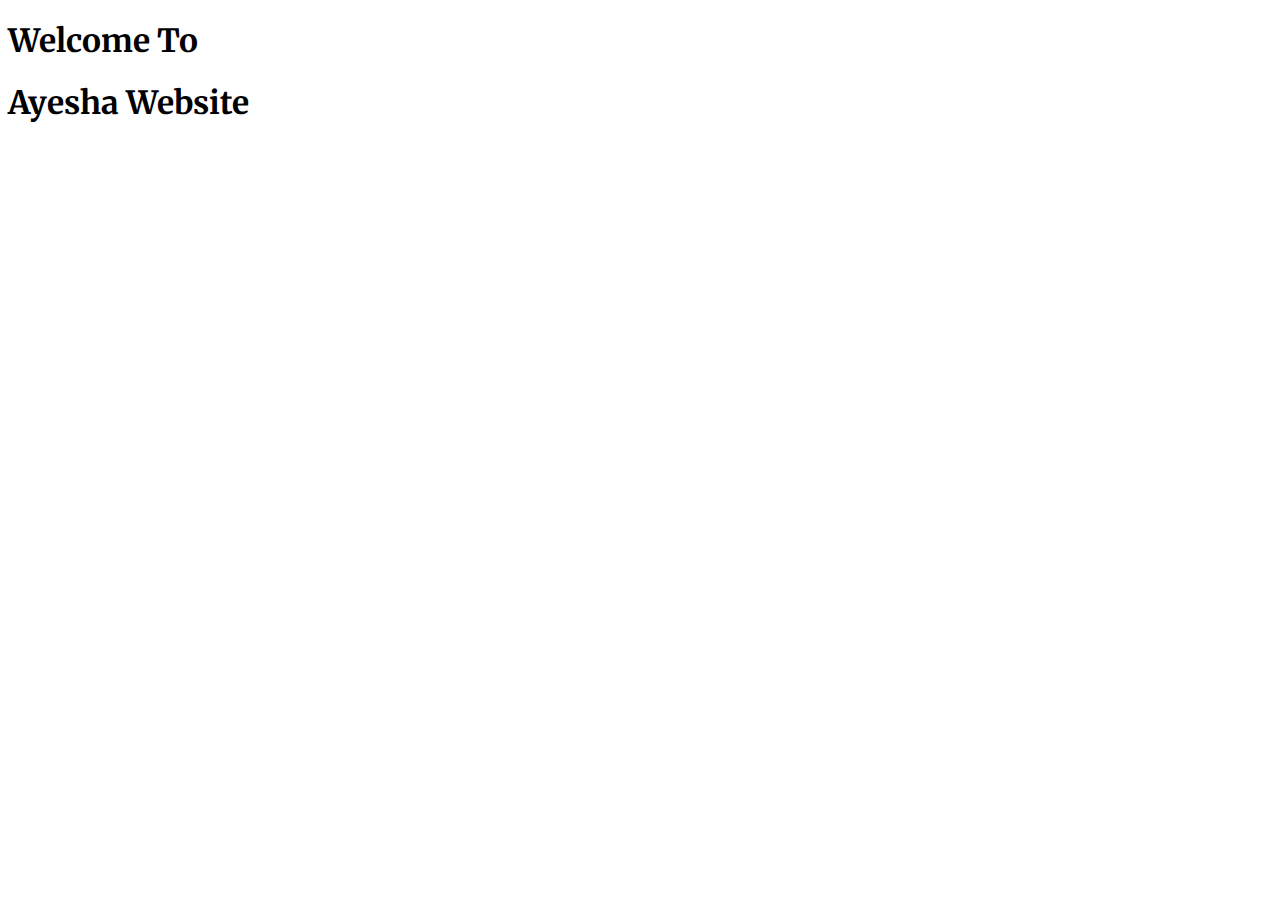
<file: images/index.html>
<!DOCTYPE html>
<html lang="en">
<head>
    <meta charset="UTF-8">
    <meta name="viewport" content="width=device-width, initial-scale=1.0">
    <link rel="preconnect" href="https://fonts.gstatic.com">
    <link href="https://fonts.googleapis.com/css2?family=Merriweather:wght@700&display=swap" rel="stylesheet">
    <title>Ayesha web developer</title>
    <link rel="stylesheet" href="style.css">
</head>
<body>
    <h1>Welcome To</h1>
    <h1>Ayesha Website</h1>
</body>
</html>
</file>
<file: images/style.css>
body{
    font-family: 'Merriweather', serif;;
}
</file>
